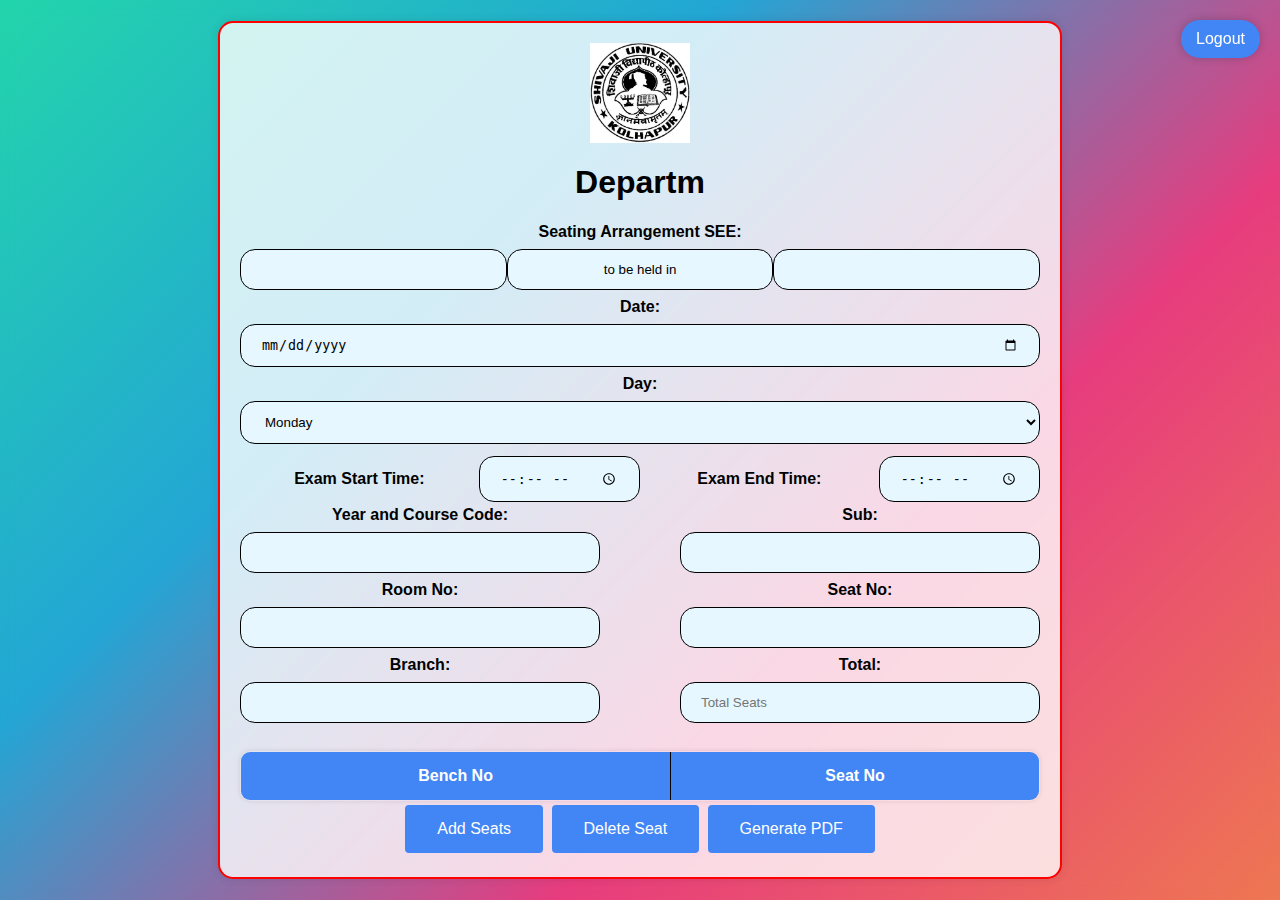
<file: templates/index.html>
<!DOCTYPE html>
<html lang="en">
  <head>
    <!-- Meta tags for character set and title -->
    <meta charset="UTF-8" />
    <title>Seating Arrangement Form</title>

    <!-- Link to external stylesheet for styling -->
    <link rel="stylesheet" type="text/css" href="/static/styles.css" />

    <!-- Internal style for keyframe animation -->
    <style>
      @keyframes breathingColor {
        0% { color: rgb(255, 0, 0); }
        50% { color: rgb(0, 255, 0); }
        100% { color: rgb(0, 0, 255); }
      }
    </style>
  </head>

  <body>
    <!-- Logout button at the upper left corner -->
    <a href="{{ url_for('logout') }}" class="logout-button">Logout</a>

    <!-- Main container -->
    <div class="container">
      <!-- University logo with a link -->
      <a href="https://www.unishivaji.ac.in/" target="_blank">
        <img src="/static/university_logo.png" alt="University Logo" class="center" />
      </a>

      <!-- Centered text with breathing effect -->
      <div class="center-text">
        <!-- Use semantic HTML element for better structure -->
        <h1 id="typingEffect" class="center breathing-effect"></h1>
      </div>

      <!-- Form for seating arrangement -->
      <form id="seatingForm" action="/generate-pdf" method="post" class="center">
        <!-- Top section -->
        <div class="top-section">
          <!-- Seating Arrangement SEE input fields -->
          <label for="see">Seating Arrangement SEE:</label>
          <div style="display: flex">
            <!-- Simplified input fields with appropriate labels -->
            <input type="text" id="seeBefore" name="seeBefore" required />
            <input type="text" id="seeStatic" name="seeStatic" value="to be held in" readonly style="text-align: center;" />
            <input type="text" id="seeAfter" name="seeAfter" required />
          </div>
          
          <!-- Date, Day, Exam Start and End Time -->
          <label for="date">Date:</label>
          <input type="date" id="date" name="date" required />
          <label for="day">Day:</label>
          <!-- Use the "select" element for a dropdown with days of the week -->
          <select id="day" name="day">
            <option value="monday">Monday</option>
            <option value="tuesday">Tuesday</option>
            <option value="wednesday">Wednesday</option>
            <option value="thursday">Thursday</option>
            <option value="friday">Friday</option>
            <option value="saturday">Saturday</option>
          </select>

          <!-- Use a div for the time-section for better styling -->
          <div class="time-section">
            <label for="startTime">Exam Start Time:</label>
            <input type="time" id="startTime" name="startTime" required />
            <label for="endTime">Exam End Time:</label>
            <input type="time" id="endTime" name="endTime" required />
          </div>
        </div>

        <!-- Mid-section -->
        <div class="mid-section">
          <!-- Left section inputs -->
          <div class="left-section">
            <!-- Use appropriate labels for input fields -->
            <label for="yearCourseCode">Year and Course Code:</label>
            <input type="text" id="yearCourseCode" name="yearCourseCode" required />
            <label for="roomNo">Room No:</label>
            <input type="text" id="roomNo" name="roomNo" required />
            <label for="branch">Branch:</label>
            <input type="text" id="branch" name="branch" required />
          </div>

          <!-- Right section inputs -->
          <div class="right-section">
            <!-- Use appropriate labels for input fields -->
            <label for="subject">Sub:</label>
            <input type="text" id="subject" name="subject" required />
            <label for="seatNo">Seat No:</label>
            <input type="text" id="seatNo" name="seatNo" required />
            <label for="total">Total:</label>
            <input type="text" id="total" name="total" placeholder="Total Seats" />
          </div>
        </div>

        <!-- Table for Bench No and Seat No -->
        <table id="seatTable">
          <thead>
            <tr>
              <th>Bench No</th>
              <th>Seat No</th>
            </tr>
          </thead>
          <tbody>
            <!-- JavaScript will inject seat numbers here -->
          </tbody>
        </table>

        <!-- Buttons for adding, deleting seats and generating PDF -->
        <button type="button" id="addSeats">Add Seats</button>
        <button type="button" id="deleteSeatsToggle">Delete Seat</button>
        <button type="submit" id="generatePdf">Generate PDF</button>
      </form>
    </div>

    <!-- JavaScript file for dynamic functionality -->
    <script src="/static/script.js"></script>
  </body>
</html>
</file>
<file: static/styles.css>
/* Custom properties for colors */
:root {
  --primary-color: #4285f4;
  --secondary-color: #ff0000;
  --background-color: #f2f2f2;
  --container-background: rgba(255, 255, 255, 0.8);
  --hover-background: rgba(255, 255, 255, 1);
  --box-shadow-color: rgba(0, 0, 0, 0.1);
}

/* General styling for the entire page */
body {
  background: linear-gradient(-45deg, #ee7752, #e73c7e, #23a6d5, #23d5ab);
  background-size: cover; /* Use cover to ensure the entire viewport is covered */
  background-repeat: no-repeat;
  background-attachment: fixed;
  font-family: "Arial", sans-serif;
  display: flex;
  justify-content: center;
  align-items: center;
  margin: 0;
  position: relative;
  min-height: 100vh; /* Ensure a minimum height of the viewport */
}

/* Glassmorphism effect */
body::before {
  content: "";
  position: absolute;
  top: 0;
  right: 0;
  bottom: 0;
  left: 0;
  background: inherit;
  filter: blur(8px);
  opacity: 0.7;
}

/* Styling for the main content container */
.container {
  width: 90%; /* Adjust as needed */
  max-width: 800px;
  margin: auto;
  border: 2px solid var(--secondary-color);
  border-radius: 15px;
  background-color: var(--container-background);
  padding: 20px;
  transition: background-color 0.3s ease;
  box-shadow: 0px 0px 10px var(--box-shadow-color);
  position: relative;
}

/* Hover effect for the container */
.container:hover {
  background-color: var(--hover-background);
  box-shadow: 0px 0px 20px rgba(0, 0, 0, 0.2);
}

/* Styling for the logo */
img.center {
  position: relative; /* Ensure logo stays above the background */
  z-index: 2; /* Make sure the logo is on top of other elements */
  width: 100px;
  height: 100px;
  transition: transform 0.3s ease;
}

/* Hover effect for the logo */
img.center:hover {
  transform: scale(1.1) rotate(360deg);
}


/* Styling for the time section */
.time-section {
  display: flex;
  justify-content: space-between;
  align-items: center;
}

/* Responsive styling for time section labels */
.time-section label {
  flex: 2;
}

/* Responsive styling for time input fields */
.time-section input[type="time"] {
  flex: 1;
  margin: 4px 0;
  transition: border 0.3s ease;
}

/* Focus styling for time input fields */
.time-section input[type="time"]:focus {
  border: 2px solid var(--primary-color);
}

/* Centering utility class */
.center {
  display: block;
  margin-left: auto;
  margin-right: auto;
  text-align: center;
}

/* University logo styling with hover effect */
img.center {
  width: 100px;
  height: 100px;
  transition: transform 0.3s ease;
}

/* Hover effect for the university logo */
img.center:hover {
  transform: scale(1.1) rotate(360deg);
}

/* Styling for the top section */
.top-section {
  text-align: center;
}

/* Styling for the mid section */
.mid-section {
  display: flex;
  justify-content: space-between;
}

/* Styling for the left and right sections */
.left-section,
.right-section {
  width: 45%;
  display: flex;
  flex-direction: column;
  justify-content: space-between;
}

/* Styling for input fields, select, date, time, and number */
input[type="text"],
select,
input[type="date"],
input[type="time"],
input[type="number"] {
  width: 100%;
  padding: 12px 20px;
  margin: 8px 0;
  display: inline-block;
  border: 1px solid #000000;
  border-radius: 15px;
  box-sizing: border-box;
  background-color: #e6f7ff;
  transition: transform 0.3s ease, background-color 0.3s ease;
}

/* Focus styling for input fields, select, date, time, and number */
input[type="text"]:focus,
select:focus,
input[type="date"]:focus,
input[type="time"]:focus,
input[type="number"]:focus {
  background-color: #d9f2d9;
  box-shadow: 0 0 5px var(--primary-color), 0 0 10px var(--primary-color),
    0 0 15px #ffcc00;
  transform: scale(1.05);
  transition: transform 0.3s ease, background-color 0.3s ease,
    box-shadow 0.3s ease;
  animation: borderGlow 1.5s infinite alternate;
}

/* User typing effect for text fields */
input[type="text"]:focus::placeholder {
  color: transparent;
}

/* User typing effect for text fields */
input[type="text"]:focus {
  color: red;
  font-weight: bold;
}

input[type="text"]:not(:focus) {
  color: black;
  font-weight: normal;
}

/* Animation for continuously traveling light effect around the border */
@keyframes borderGlow {
  to {
    box-shadow: 0 0 15px var(--primary-color), 0 0 20px var(--primary-color),
      0 0 25px #ffcc00;
  }
}

/* Styling for labels */
label {
  font-weight: bold;
}

/* Styling for the table */
table {
  width: 100%;
  margin-top: 20px;
  box-shadow: 0px 0px 5px rgba(0, 0, 0, 0.1);
  border-radius: 10px;
  overflow: hidden;
}

/* Styling for table, th, and td */
table,
th,
td {
  border: 1px solid black;
  border-collapse: collapse;
}

/* Styling for th */
th {
  padding: 15px;
  text-align: center;
  background-color: var(--primary-color);
  color: white;
}

/* Styling for td with hover effect */
td {
  padding: 15px;
  text-align: center;
  transition: background-color 0.3s ease;
}

/* Hover effect for table cells */
td:hover {
  background-color: #f5f5f5;
}

/* Styling for buttons with hover and active effects */
button {
  background-color: var(--primary-color);
  color: white;
  padding: 15px 32px;
  text-align: center;
  text-decoration: none;
  display: inline-block;
  font-size: 16px;
  margin: 4px 2px;
  cursor: pointer;
  border: none;
  border-radius: 4px;
  transition: all 0.3s ease;
}

/* Hover effect for buttons */
button:hover {
  background-color: #1967d2;
  transform: translateY(-2px);
  box-shadow: 0px 5px 10px rgba(0, 0, 0, 0.2);
}

/* Active effect for buttons */
button:active {
  background-color: #0d47a1;
  transform: translateY(2px);
  box-shadow: 0px 2px 5px rgba(0, 0, 0, 0.1);
}

/* Keyframe animation for waterfall effect on the form */
@keyframes waterfall {
  0% {
    opacity: 0;
    transform: translateY(-50px);
  }
  100% {
    opacity: 1;
    transform: translateY(0);
  }
}

/* Apply waterfall animation to the form */
form {
  animation: waterfall 0.5s cubic-bezier(0.55, 0.085, 0.68, 0.53) forwards;
}

/* Keyframe animation for typing effect on text content */
@keyframes typing {
  from {
    width: 0;
  }
  to {
    width: 100%;
  }
}

/* Apply typing animation to the text content after pseudo-element */
.typing-effect::after {
  content: attr(data-text);
  animation: typing 2s steps(30) forwards;
}

/* Breathing color effect on text */
.center-text h1.breathing-effect {
  animation: breathingColor 3s infinite;
}

/* Breathing color keyframe animation */
@keyframes breathingColor {
  0% {
    color: rgb(255, 0, 0);
  }
  50% {
    color: rgb(0, 255, 0);
  }
  100% {
    color: rgb(0, 0, 255);
  }
}

/* Media query for smaller screens (max-width: 600px) */
@media only screen and (max-width: 600px) {
  .container {
    width: 90%;
  }

  img.center {
    width: 80px;
    height: 80px;
  }

  button {
    font-size: 14px;
  }

  table {
    font-size: 14px;
  }
}

/* Add this CSS to position the logout button in the top left corner */
/* Modern styling for the logout button */
.logout-button {
  position: fixed;
  top: 20px;
  right: 20px;
  text-decoration: none;
  color: #fff;
  background-color: #4285f4;
  padding: 10px 15px;
  border-radius: 25px;
  box-shadow: 0px 0px 10px rgba(0, 0, 0, 0.2);
  transition: background-color 0.3s ease, transform 0.3s ease, box-shadow 0.3s ease;
}

/* Hover effect for the logout button */
.logout-button:hover {
  background-color: #1967d2;
  transform: scale(1.05);
  box-shadow: 0px 0px 15px rgba(0, 0, 0, 0.3);
}
</file>
